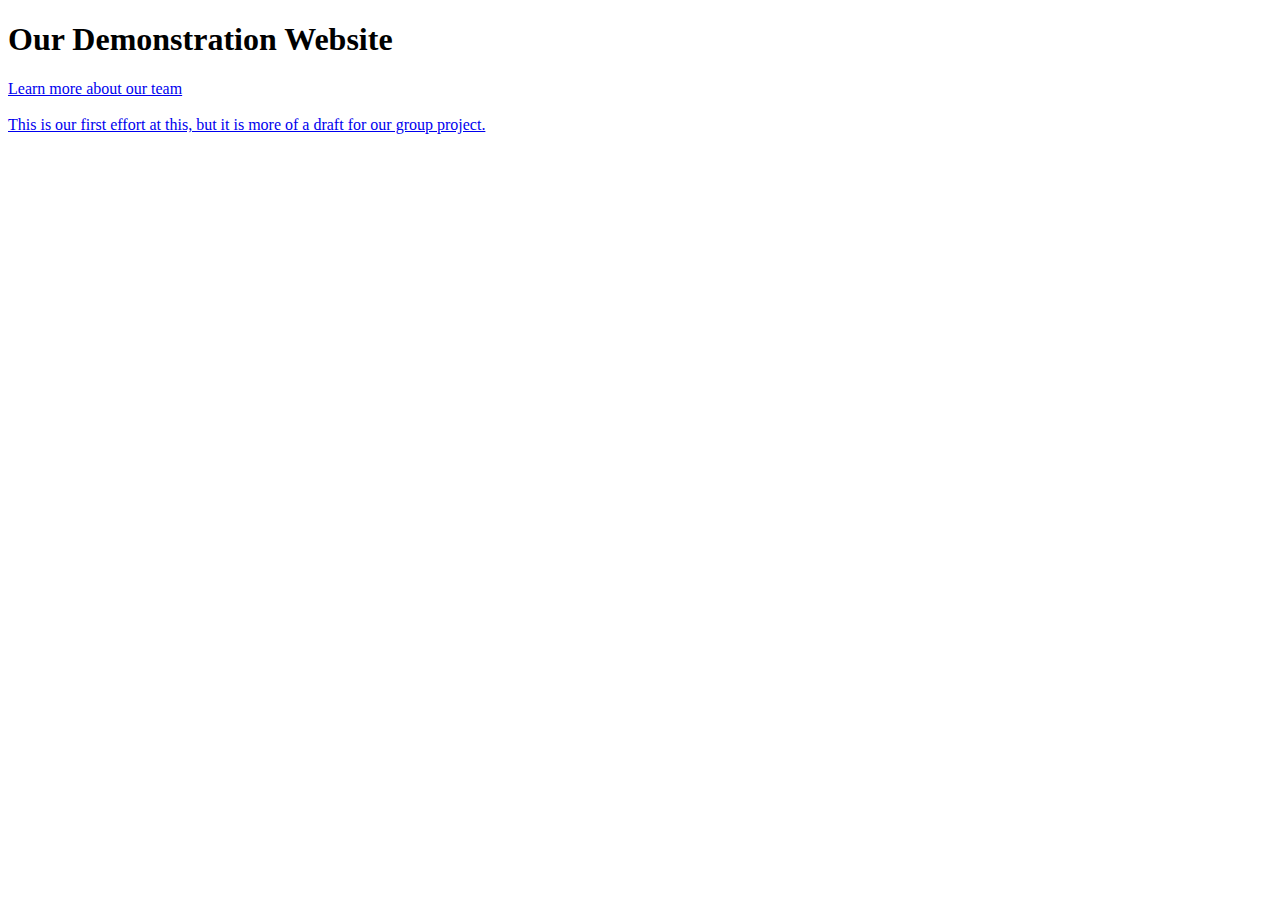
<file: index.html>
<!DOCTYPE html>
<html>
    <head>
        <title>Demo Website</title>
    </head>
    <body>
        <h1>Our Demonstration Website</h1>
        <a href='our-team/index.html'>Learn more about our team</a></br></br>
        <a href='index-old.html'>This is our first effort at this, but it is more of a draft for our group project.</a>
    </body>
</html>
</file>
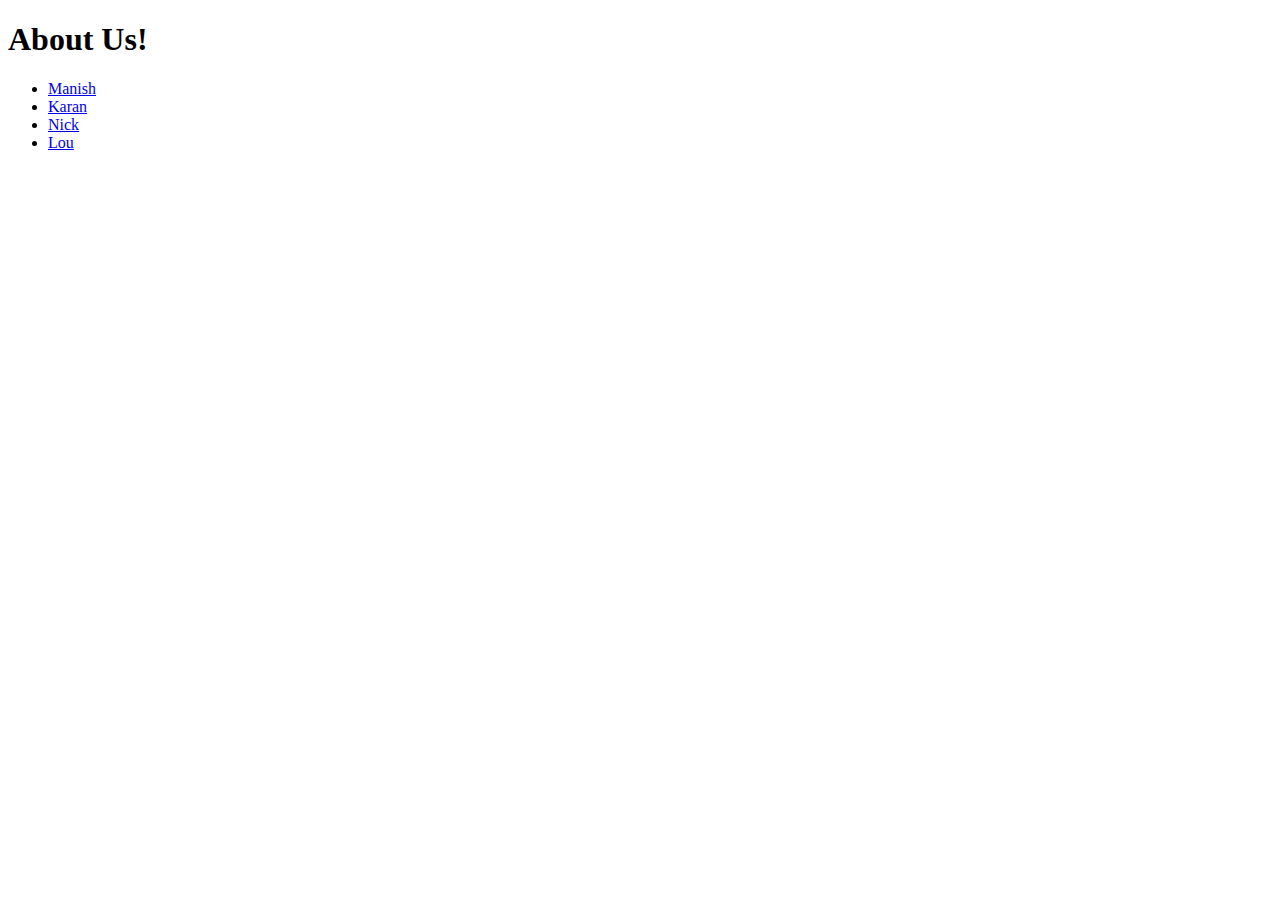
<file: our-team/index.html>
<!DOCTYPE html>
<html>
<head>
    <title>Demo Website</title>
</head>
<body>
    <h1>About Us!</h1>
    <ul>
        <li><a href="manish.html">Manish</a></li>
        <li><a href="karan.html">Karan</a></li>
        <li><a href="nick.html">Nick</a></li>
        <li><a href="lou.html">Lou</a></li>
    </ul>
</body>
</html>
</file>
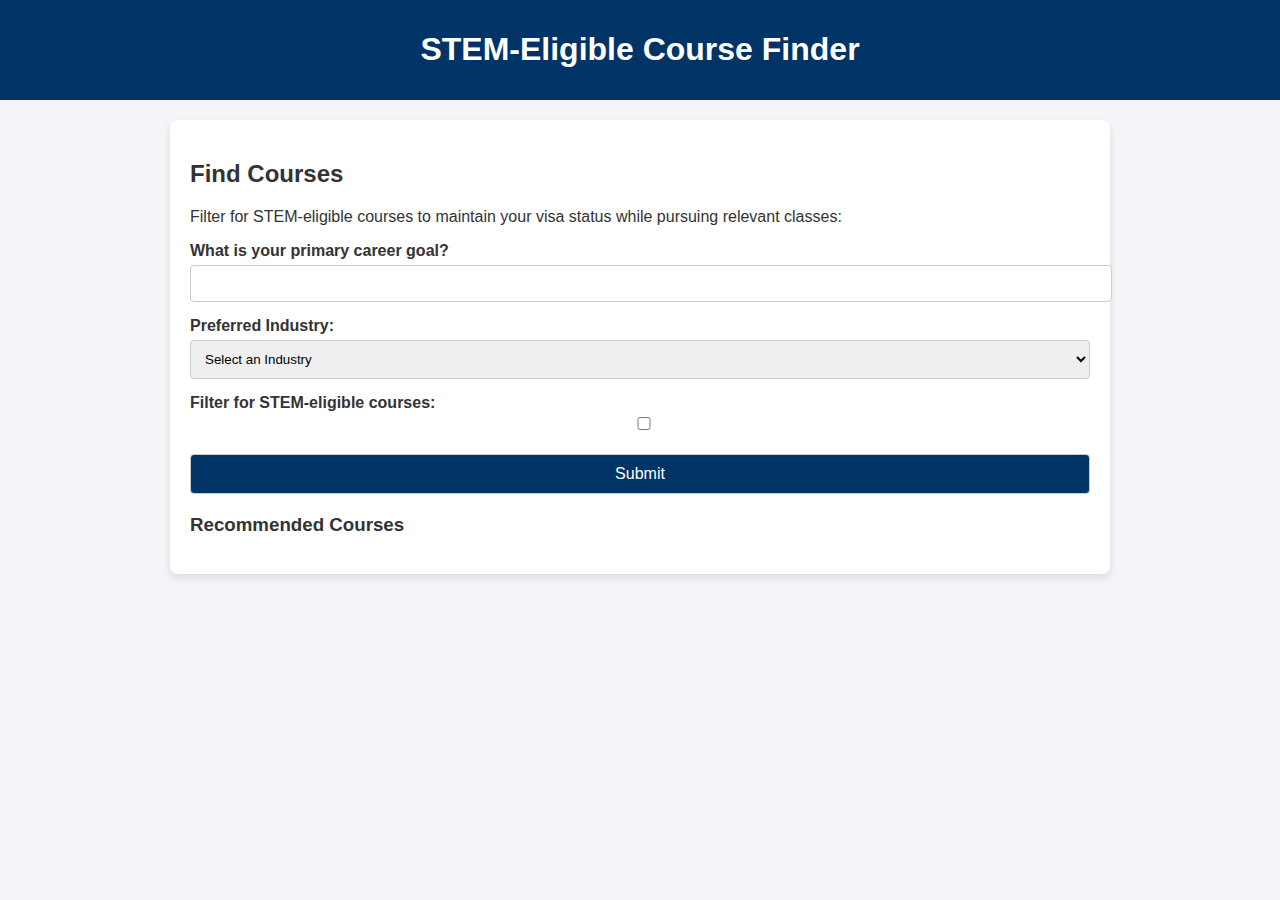
<file: index-old.html>
<!DOCTYPE html>
<html lang="en">
<head>
    <meta charset="UTF-8">
    <meta name="viewport" content="width=device-width, initial-scale=1.0">
    <title>STEM-Eligible Course Finder</title>
    <link rel="stylesheet" href="styles.css">
</head>
<body>
    <header>
        <h1>STEM-Eligible Course Finder</h1>
    </header>

    <div class="container">
        <h2>Find Courses</h2>
        <p>Filter for STEM-eligible courses to maintain your visa status while pursuing relevant classes:</p>

        <form id="courseForm">
            <div class="form-group">
                <label for="careerGoal">What is your primary career goal?</label>
                <input type="text" id="careerGoal" name="careerGoal" required>
            </div>

            <div class="form-group">
                <label for="industryPreference">Preferred Industry:</label>
                <select id="industryPreference" name="industryPreference" required>
                    <option value="">Select an Industry</option>
                    <option value="Data & Technology">Data & Technology</option>
                    <option value="Government & Politics">Government & Politics</option>
                    <option value="International Development">International Development</option>
                    <option value="Leadership & Organizational Change">Leadership and Organizational Change</option>
                    <option value="Entrepreneurship & Non-Profits">Entrepreneurship & Non-Profits</option>
                </select>
            </div>

            <div class="form-group">
                <label for="stemEligible">Filter for STEM-eligible courses:</label>
                <input type="checkbox" id="stemEligible" name="stemEligible">
            </div>

            <button type="submit">Submit</button>
        </form>

        <div class="results" id="results">
            <h3>Recommended Courses</h3>
            <ul id="courseList"></ul>
        </div>
    </div>

    <script src="script.js"></script>
</body>
</html>
</file>
<file: styles.css>
body {
    font-family: Arial, sans-serif;
    margin: 0;
    padding: 0;
    background-color: #f4f4f9;
    color: #333;
}
header {
    background-color: #003366;
    color: white;
    padding: 10px 20px;
    text-align: center;
}
.container {
    max-width: 900px;
    margin: 20px auto;
    padding: 20px;
    background: white;
    border-radius: 8px;
    box-shadow: 0 4px 8px rgba(0, 0, 0, 0.1);
}
.form-group {
    margin-bottom: 15px;
}
label {
    display: block;
    font-weight: bold;
}
input, select, button {
    width: 100%;
    padding: 10px;
    margin-top: 5px;
    border: 1px solid #ccc;
    border-radius: 4px;
}
button {
    background-color: #003366;
    color: white;
    font-size: 16px;
    cursor: pointer;
}
button:hover {
    background-color: #00509e;
}
.results {
    margin-top: 20px;
}
</file>
